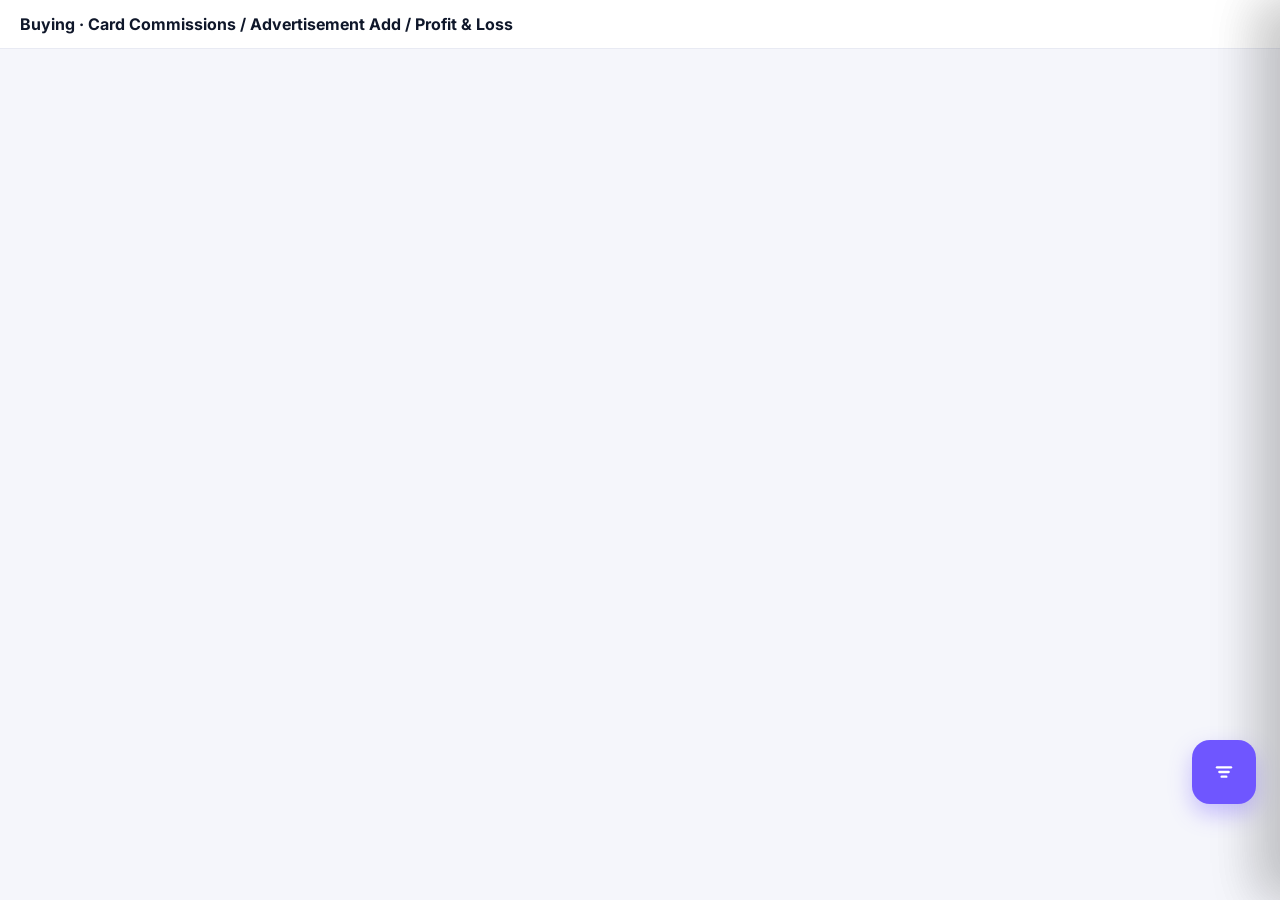
<file: profitloss.html>
<!DOCTYPE html>
<html lang="uk">
<head>
  <meta charset="UTF-8" />
  <meta name="viewport" content="width=device-width, initial-scale=1.0"/>
  <title>Buying · Card Commissions / Advertisement Add / Profit & Loss</title>
  <link rel="preconnect" href="https://fonts.gstatic.com" crossorigin>
  <link rel="stylesheet" href="https://fonts.googleapis.com/css2?family=Inter:wght@400;600;700&display=swap">
  <link rel="stylesheet" href="./styles.css">
  <style>
    /* local style for the floating button so we don't touch global CSS file */
    .fab{position:fixed; right:24px; bottom:96px; width:64px; height:64px; border:none; border-radius:18px; background:#6f56ff; color:#fff; display:flex; align-items:center; justify-content:center; box-shadow:0 10px 22px rgba(111,86,255,.35); cursor:pointer; z-index:1100}
    .fab:hover{background:#5a45f5}
  </style>
</head>
<body>
  <header>Buying · Card Commissions / Advertisement Add / Profit & Loss</header>

    <!-- Advertisement Add -->
    <section id="view-ad" class="card" style="display:none">
      <h2>Advertisement Add</h2>
      <p class="note">Вибери комісію — % підставиться, “with commission” порахується автоматично.</p>
      <div class="grid-2">
        <div><label>Date</label><input id="adDate" type="date" class="cc-input"></div>
        <div><label>GEO</label>
          <select id="adGeo" class="cc-input">
            <option value="US">🇺🇸 US</option><option value="CA">🇨🇦 CA</option>
            <option value="DE">🇩🇪 DE</option><option value="UK">🇬🇧 UK</option>
          </select>
        </div>
        <div><label>Campaign</label><input id="adCampaign" class="cc-input" placeholder="Campaign name"></div>
        <div><label>Buyer</label><input id="adBuyer" class="cc-input" placeholder="Buyer"></div>
        <div><label>Advertising Cost</label><input id="adCost" type="number" step="0.01" class="cc-input" placeholder="100.00"></div>
        <div><label>Card commission</label><select id="adCommission" class="cc-input"></select></div>
        <div><label>Commission %</label><input id="adPct" class="cc-input" type="number" step="0.01" readonly></div>
        <div><label>Advertising Cost with commission</label><input id="adCostWith" class="cc-input" type="number" step="0.01" readonly></div>
        <div><label>Leads (optional)</label><input id="adLeads" class="cc-input" type="number" step="1"></div>
        <div><label>Deal (revenue)</label><input id="adDeal" class="cc-input" type="number" step="0.01"></div>
        <div><label>Funnel</label><input id="adFunnel" class="cc-input" placeholder="Funnel"></div>
        <div><label>Status</label>
          <select id="adStatus" class="cc-input">
            <option value="approved">Approved</option>
            <option value="disapproved">Disapproved</option>
          </select>
        </div>
      </div>
      <div class="row-gap">
        <button class="cc-btn primary" id="adSave">Save</button>
        <button class="cc-btn" id="adReset">Reset</button>
      </div>
    </section>

    <!-- Profit & Loss -->
    <section id="view-pl" class="card" style="display:none">
      <h2>Profit & Loss</h2>
      <div class="pl-filters">
        <div class="row">
          <label>From</label><input type="date" id="plFrom" class="cc-input smw">
          <label>To</label><input type="date" id="plTo" class="cc-input smw">
          <input id="plCamp" class="cc-input medw" placeholder="Campaign">
          <input id="plBuyer" class="cc-input medw" placeholder="Buyer">
        </div>
      </div>
      <div class="table-wrap">
        <table id="plTable">
          <thead><tr></tr></thead>
          <tbody></tbody>
          <tfoot>
            <tr>
              <td colspan="6"></td>
              <td class="total-label">Totals:</td>
              <td id="sumCost" class="total-val"></td>
              <td></td>
              <td id="sumWith" class="total-val"></td>
            </tr>
          </tfoot>
        </table>
      </div>
    </section>

    <!-- Profit & Loss Daily -->
    <section id="view-pld" class="card" style="display:none">
      <h2>Profit & Loss Daily</h2>
      <div class="row-gap">
        <label>From</label><input type="date" id="pldFrom" class="cc-input smw">
        <label>To</label><input type="date" id="pldTo" class="cc-input smw">
        <button class="cc-btn" id="pldClear">Clear</button>
      </div>
      <div class="table-wrap">
        <table id="pldTable">
          <thead><tr><th>Date</th><th>Leads (sum)</th><th>Deal (sum)</th><th>Cost+% (sum)</th></tr></thead>
          <tbody></tbody>
        </table>
      </div>
    </section>

  <!-- Floating Columns Filter button for Profit & Loss -->
  <button id="plColumnsBtn" class="fab" aria-label="Columns filter" title="Columns filter">
    <svg width="28" height="28" viewBox="0 0 24 24" fill="none">
      <rect x="5" y="7" width="14" height="2" rx="1" fill="white"></rect>
      <rect x="7" y="11" width="10" height="2" rx="1" fill="white"></rect>
      <rect x="9" y="15" width="6" height="2" rx="1" fill="white"></rect>
    </svg>
  </button>

  <!-- Drawer for add/edit commission -->
  <div id="ccOverlay" class="cc-drawer-overlay"></div>
  <aside id="ccDrawer" class="cc-drawer" aria-hidden="true">
    <div class="cc-dr-head">
      <div class="cc-dr-title">Add Commission</div>
      <button type="button" class="cc-dr-close" id="ccCloseBtn">✕</button>
    </div>
    <div class="cc-dr-body">
      <div class="cc-grid-2">
        <div class="cc-field">
          <label for="ccName">Commission name *</label>
          <input id="ccName" class="cc-input" placeholder="Напр. RuCards 2%">
          <div id="ccNameErr" class="cc-err">Enter the name</div>
        </div>
        <div class="cc-field">
          <label for="ccPercent">Commission (%) *</label>
          <input id="ccPercent" class="cc-input" type="number" step="0.01" placeholder="2.00">
          <div id="ccPctErr" class="cc-err">Percent must be 0–100</div>
        </div>
      </div>
      <div class="cc-field" style="margin-top:12px">
        <label for="ccComment">Comment</label>
        <textarea id="ccComment" class="cc-text" placeholder="Optional note"></textarea>
      </div>
      <div class="cc-actions">
        <button id="ccSave" class="cc-btn primary" type="button">Save</button>
        <button id="ccCancel" class="cc-btn ghost" type="button">Cancel</button>
      </div>
    </div>
  </aside>

  <!-- Drawer: P&L Columns Filter -->
  <div id="plColsOverlay" class="cc-drawer-overlay"></div>
  <aside id="plColsDrawer" class="cc-drawer" aria-hidden="true">
    <div class="cc-dr-head">
      <div class="cc-dr-title">Columns filter</div>
      <button class="cc-dr-close" id="plColsClose">✕</button>
    </div>
    <div class="cc-dr-body">
      <div class="note" style="margin-bottom:12px">Увімкни/вимкни колонки для Profit &amp; Loss</div>
      <div class="cc-field" style="display:grid;grid-template-columns:1fr 1fr;gap:10px">
        <label><input type="checkbox" class="pl-col" data-col="date" checked> Date</label>
        <label><input type="checkbox" class="pl-col" data-col="geo" checked> GEO</label>
        <label><input type="checkbox" class="pl-col" data-col="campaign" checked> Campaign</label>
        <label><input type="checkbox" class="pl-col" data-col="buyer" checked> Buyer</label>
        <label><input type="checkbox" class="pl-col" data-col="leads" checked> Leads</label>
        <label><input type="checkbox" class="pl-col" data-col="deal" checked> Deal</label>
        <label><input type="checkbox" class="pl-col" data-col="status" checked> Status</label>
        <label><input type="checkbox" class="pl-col" data-col="cost" checked> Adv. Cost</label>
        <label><input type="checkbox" class="pl-col" data-col="pct" checked> %</label>
        <label><input type="checkbox" class="pl-col" data-col="with" checked> Cost + %</label>
      </div>
      <div class="cc-actions">
        <button id="plColsApply" class="cc-btn primary" type="button">Apply</button>
        <button id="plColsCancel" class="cc-btn ghost" type="button">Cancel</button>
      </div>
    </div>
  </aside>

  <script src="./app.js" defer></script>
  <script>
    // Local handlers for the new P&L columns drawer
    (function(){
      const btn = document.getElementById('plColumnsBtn');
      const ov  = document.getElementById('plColsOverlay');
      const dr  = document.getElementById('plColsDrawer');
      const x   = document.getElementById('plColsClose');
      const ap  = document.getElementById('plColsApply');
      const ca  = document.getElementById('plColsCancel');

      function open(){ ov && ov.classList.add('open'); dr && dr.classList.add('open'); }
      function close(){ ov && ov.classList.remove('open'); dr && dr.classList.remove('open'); }
      btn && (btn.onclick = open);
      x && (x.onclick = close);
      ca && (ca.onclick = close);
      ov && ov.addEventListener('click', close);

      // re-render P&L when toggling columns, if app.js exposed renderPL
      function refresh(){ try{ if (typeof renderPL === 'function') renderPL(); }catch(e){} }
      document.querySelectorAll('.pl-col').forEach(ch=> ch.addEventListener('change', refresh));
      ap && (ap.onclick = ()=>{ refresh(); close(); });
    })();
  </script>
</body>
</html>
</file>
<file: styles.css>
:root{
  --bg:#f5f6fb; --card:#fff; --line:#e8eaf3; --text:#0f172a; --muted:#6b7280;
  --purple:#6f56ff; --purple-600:#5a45f5; --green:#10b981; --red:#ef4444;
  --radius:0px;
}
*{box-sizing:border-box}
body{margin:0;background:var(--bg);font-family:Inter,system-ui,Arial,sans-serif;color:var(--text)}
header{position:sticky;top:0;z-index:10;background:#fff;border-bottom:1px solid var(--line);padding:14px 20px;font-weight:700}
.wrap{width:100%;padding:16px}

/* Tabs / topbar */
.topbar{display:flex;justify-content:space-between;align-items:center;margin-bottom:12px}
.tabs{display:flex;gap:10px;flex-wrap:wrap}
.tab{border:1px solid var(--line);background:#fff;color:#334155;border-radius:999px;padding:10px 14px;font-weight:600;cursor:pointer}
.tab.active{background:var(--purple);border-color:var(--purple);color:#fff}
.add-btn{background:var(--purple);color:#fff;border:none;border-radius:10px;padding:10px 14px;font-weight:700;cursor:pointer}
.add-btn:hover{background:var(--purple-600)}


.pFrow {
   display: flex;
  align-items: center;
  gap: 12px;        /* відстань між інпутами */
  flex-wrap: nowrap; /* все в один рядок, без переносу */
  padding: 10px 0;
}

.pFrow .cc-input {
  flex: 1;            /* рівномірно тягнуться */
  max-width: 220px;   /* можна задати свою ширину */
  min-width: 160px;

}
/* Правий drawer */
.filter-drawer{
  position:fixed; top:0; right:-320px; width:300px; height:100%;
  background:#fff; box-shadow:-4px 0 12px rgba(0,0,0,.15);
  border-left:1px solid #e8eaf3; padding:18px; transition:right .25s ease;
  z-index:1200;
}
.filter-drawer.open{ right:0; }
.filter-drawer-header{ display:flex; align-items:center; justify-content:space-between; }
.filter-drawer-body{ margin-top:14px; display:flex; flex-direction:column; gap:8px; }
.close-btn{ border:none; background:#fee2e2; color:#991b1b; padding:6px 10px; border-radius:8px; cursor:pointer; font-weight:700; }

/* Cards / tables */
.card{background:var(--card);border:1px solid var(--line);border-radius:var(--radius);padding:16px}
h2{margin:0 0 6px 0}
.note{margin:0 0 12px 0;color:var(--muted);font-size:13px}
.table-wrap{background:#fff;border:1px solid var(--line);border-radius:var(--radius);overflow:hidden}
table{width:100%;border-collapse:collapse}
thead th{
  background:#fafbff;border-bottom:1px solid var(--line);text-align:left;
  padding:12px 14px;font-size:12px;color:#475569; user-select:none; cursor:default;
}
/* без заокруглення у заголовку */
thead th:first-child{border-top-left-radius:0}
thead th:last-child{border-top-right-radius:0}
tbody td{border-top:1px solid var(--line);padding:10px 14px;font-size:14px}
tbody tr:hover{background:#fafafa}
.empty{color:#9aa4b2;text-align:center;padding:28px}
.total-label{font-weight:700;color:#64748b}
.total-val{font-weight:700}

/* Buttons / inputs */
.cc-input,.cc-text{width:100%;padding:10px 12px;border:1px solid var(--line);border-radius:10px;background:#fff;color:#0f172a;font:inherit}
.cc-text{resize:none;height:42px}
.cc-btn{padding:10px 14px;border-radius:10px;border:1px solid var(--line);background:#f3f4f6;font-weight:700;cursor:pointer}
.cc-btn.primary{background:var(--purple);border-color:var(--purple);color:#fff}
.cc-btn.ghost{background:#fff}
.mini{border:1px solid var(--line);background:#fff;padding:6px 10px;border-radius:8px;font-weight:600;cursor:pointer}
.mini.red{background:#fee2e2;border-color:#fecaca;color:#991b1b}

/* Search + sort */
.cc-searchbar{display:flex;justify-content:space-between;gap:8px;align-items:center;margin:8px 0 12px}
.cc-search{max-width:320px}
.sort-btn{display:inline-flex;align-items:center;gap:6px;cursor:pointer}
.sort-arrow{opacity:.35}
.sorted.asc .sort-arrow{opacity:1; transform:rotate(180deg)}
.sorted.desc .sort-arrow{opacity:1}
.sorted.none .sort-arrow{opacity:.35; filter:grayscale(1)}

/* Drawer */
.cc-drawer-overlay{position:fixed;inset:0;background:rgba(15,23,42,.35);opacity:0;pointer-events:none;transition:opacity .2s ease;z-index:1000}
.cc-drawer-overlay.open{opacity:1;pointer-events:auto}
.cc-drawer{position:fixed;top:0;right:0;height:100vh;width:520px;max-width:100%;background:#fff;box-shadow:-24px 0 48px rgba(0,0,0,.12);border-left:1px solid var(--line);transform:translateX(100%);transition:transform .25s ease;z-index:1001;display:flex;flex-direction:column}
.cc-drawer.open{transform:translateX(0)}
.cc-dr-head{display:flex;align-items:center;justify-content:space-between;padding:14px 16px;border-bottom:1px solid var(--line)}
.cc-dr-title{font-weight:700;font-size:18px}
.cc-dr-close{border:none;background:#fee2e2;color:#991b1b;padding:8px 10px;border-radius:8px;cursor:pointer;font-weight:700}
.cc-dr-body{padding:16px;overflow:auto}
.cc-grid-2{display:grid;grid-template-columns:1fr 1fr;gap:12px}

/* Layout helpers */
.grid-2{display:grid;grid-template-columns:1fr 1fr;gap:12px}
.filters-pl{display:flex;justify-content:space-between;gap:12px;flex-wrap:wrap;margin-bottom:10px}
.filters-left{display:flex;gap:8px;align-items:center}
.filters-right{display:flex;gap:10px;align-items:center;flex-wrap:wrap}
.filters-daily{display:flex;gap:8px;align-items:center;margin-bottom:10px}
.short{width:auto}
.mid{width:220px}
.cc-err{color:var(--red);font-size:12px;margin-top:6px;display:none}
.cc-input.error{background:#fff5f5;border-color:#ef4444}

@media (max-width:640px){
  .cc-grid-2,.grid-2{grid-template-columns:1fr}
}


.fab {

  border: none;
  border-radius: 16px;
  background: #6f56ff;
  color: #fff;
  display: flex;
  align-items: center;
  justify-content: center;
  cursor: pointer;
  box-shadow: 0 6px 18px rgba(111,86,255,.3);
  z-index: 1100;
}
.fab:hover { background:#5a45d6; }

.drawer {
  position: fixed;
  top: 0;
  right: -260px;
  width: 240px;
  height: 100%;
  background: #fff;
  box-shadow: -4px 0 10px rgba(0,0,0,.1);
  padding: 20px;
  transition: right 0.3s ease;
  z-index: 1200;
}
.drawer.open { right: 0; }
.drawer-content h3 { margin-top: 0; } 

/* backdrop */
.pl-mask{position:fixed;inset:0;background:rgba(15,23,42,.35);
  opacity:0;pointer-events:none;transition:.2s;z-index:1198}
.pl-mask.open{opacity:1;pointer-events:auto}

/* drawer */
.pl-drawer{position:fixed;top:0;right:-420px;height:100vh;width:420px;max-width:100%;
  background:#fff;border-left:1px solid #e8eaf3;box-shadow:-24px 0 48px rgba(0,0,0,.12);
  transition:right .25s ease;z-index:1199;display:flex;flex-direction:column}
.pl-drawer.open{right:0}

/* header */
.pl-head{display:flex;align-items:center;justify-content:space-between;
  padding:18px 20px;border-bottom:1px solid #eef0f6}
.pl-title{font-weight:800;font-size:26px;letter-spacing:.2px}
.pl-reset{border:none;border-radius:999px;padding:10px 16px;
  background:#6f56ff;color:#fff;font-weight:700;cursor:pointer}
.pl-reset:hover{filter:brightness(.97)}

/* body */
.pl-body{padding:16px 20px 0 20px;overflow:auto}
.pl-note{color:#6b7280;font-size:13px;margin:0 0 10px}
.pl-list{list-style:none;margin:0;padding:0;display:grid;grid-template-columns:1fr 1fr;gap:10px}
.pl-item{display:flex;align-items:center;gap:10px;padding:10px 12px;border:1px solid #e8eaf3;border-radius:12px}
.pl-item input[type=checkbox]{width:18px;height:18px;accent-color:#6f56ff}

/* footer */
.pl-foot{margin-top:auto;padding:16px 20px;display:flex;gap:12px}
.btn{padding:12px 16px;border-radius:12px;border:1px solid #e8eaf3;background:#fff;font-weight:800;cursor:pointer}
.btn.ghost{background:#f3f4f6}
.btn.primary{background:#6f56ff;border-color:#6f56ff;color:#fff}

/* floating button (квадратна, як у решті інтерфейсу) */
.fab-square{border:none;
  border-radius:16px;background:linear-gradient(180deg,#7660ff 0%,#6a53f4 100%);
  color:#fff;display:flex;align-items:center;justify-content:center;
  box-shadow:0 10px 22px rgba(111,86,255,.35);cursor:pointer;z-index:1100}
.fab-square:hover{filter:brightness(.98)}


/* FAB */
.fab-square{

  border-radius:16px; background:linear-gradient(180deg,#7660ff 0%, #6a53f4 100%);
  color:#fff; display:flex; align-items:center; justify-content:center;
  box-shadow:0 10px 22px rgba(111,86,255,.35); cursor:pointer; z-index:1100
}
.fab-square:hover{ filter:brightness(.98) }

/* backdrop */
.pl-mask{position:fixed; inset:0; background:rgba(15,23,42,.35);
  opacity:0; pointer-events:none; transition:.2s; z-index:1198}
.pl-mask.open{opacity:1; pointer-events:auto}

/* drawer */
.pl-drawer{position:fixed; top:0; right:-420px; height:100vh; width:420px; max-width:100%;
  background:#fff; border-left:1px solid #e8eaf3; box-shadow:-24px 0 48px rgba(0,0,0,.12);
  transition:right .25s ease; z-index:1199; display:flex; flex-direction:column}
.pl-drawer.open{ right:0 }

/* header */
.pl-head{display:flex; align-items:center; justify-content:space-between;
  padding:18px 20px; border-bottom:1px solid #eef0f6}
.pl-title{font-weight:800; font-size:26px; letter-spacing:.2px}
.pl-reset{border:none; border-radius:999px; padding:10px 16px;
  background:#6f56ff; color:#fff; font-weight:700; cursor:pointer}
.pl-reset:hover{filter:brightness(.97)}

/* body */
.pl-body{padding:16px 20px 0 20px; overflow:auto}
.pl-note{color:#6b7280; font-size:13px; margin:0 0 10px}
.pl-list{list-style:none; margin:0; padding:0; display:grid; grid-template-columns:1fr 1fr; gap:10px}
.pl-item{display:flex; align-items:center; gap:10px; padding:10px 12px; border:1px solid #e8eaf3; border-radius:12px}
.pl-item input[type=checkbox]{width:18px; height:18px; accent-color:#6f56ff}

/* footer */
.pl-foot{margin-top:auto; padding:16px 20px; display:flex; gap:12px}
.btn{padding:12px 16px; border-radius:12px; border:1px solid #e8eaf3; background:#fff; font-weight:800; cursor:pointer}
.btn.ghost{background:#f3f4f6}
.btn.primary{background:#6f56ff; border-color:#6f56ff; color:#fff}
</file>
